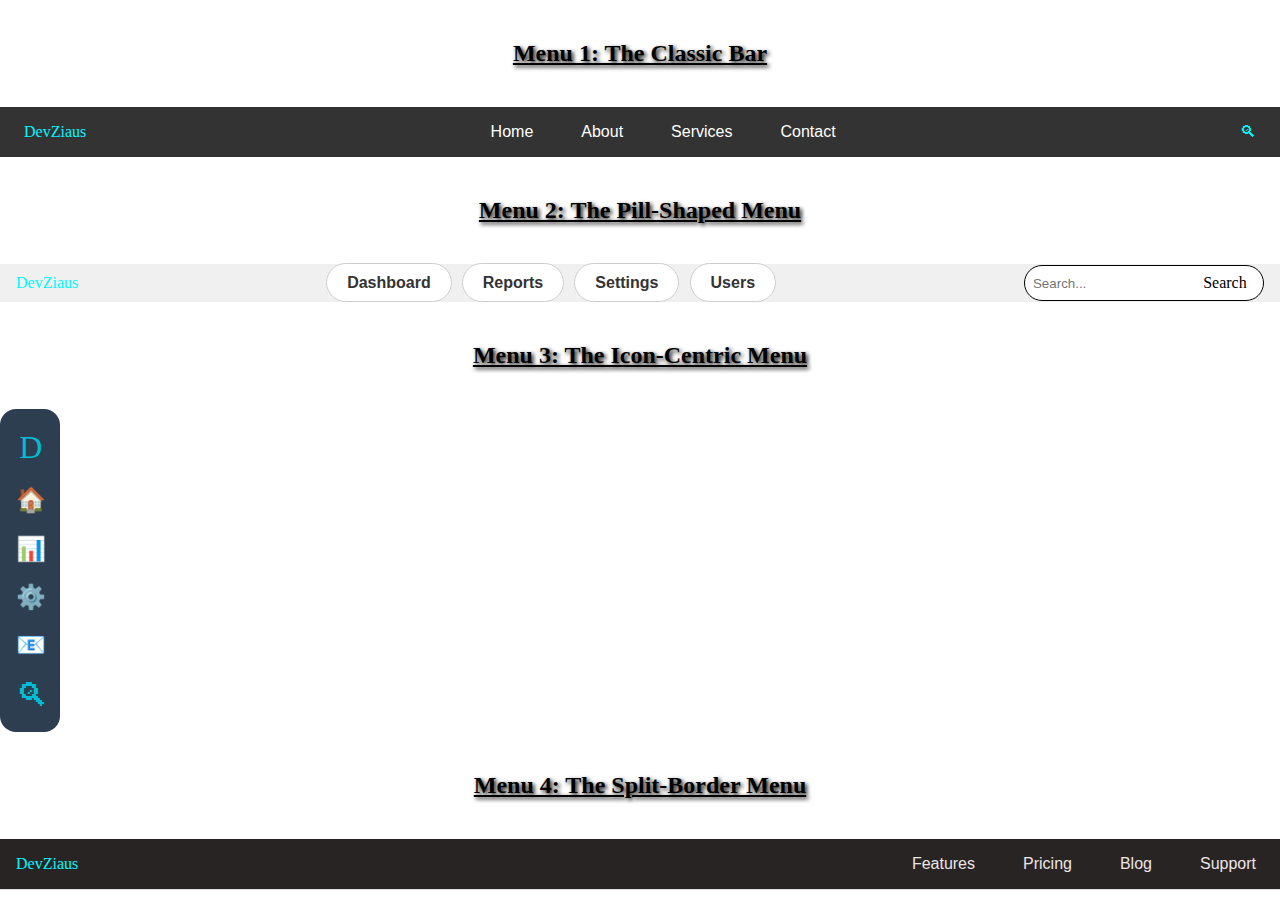
<file: tasks/css/task-02-nav-menus/index.html>
<!DOCTYPE html>
<html lang="en">
<head>
    <meta charset="UTF-8">
    <meta name="viewport" content="width=device-width, initial-scale=1.0">
    <link rel="stylesheet" href="styles.css">
    <title>4 Different Styled Nav Menus</title>
</head>
<body>
    <h2>Menu 1: The Classic Bar</h2>
    <nav class="classic-bar-nav">
        <div class="logo"><a href="/">DevZiaus</a></div>
        <ul>
            <li><a href="#">Home</a></li>
            <li><a href="#">About</a></li>
            <li><a href="#">Services</a></li>
            <li><a href="#">Contact</a></li>
        </ul>
        <div class="search">🔍︎</div>
    </nav>

    <h2>Menu 2: The Pill-Shaped Menu</h2>
    <nav class="pill-menu-nav">
        <div class="logo"><a href="/">DevZiaus</a></div>
        <ul>
            <li><a href="#">Dashboard</a></li>
            <li><a href="#">Reports</a></li>
            <li><a href="#">Settings</a></li>
            <li><a href="#">Users</a></li>
        </ul>

        <form class="search"><input type="text" id="search" placeholder="Search...">
            <label for="search">Search</label>
        </form>
    </nav>

    <h2>Menu 3: The Icon-Centric Menu</h2>
    <nav class="icon-centric-nav">
        <div class="logo"><a href="/"><span class="icon">D</span><span class="text">evZiaus</span></a></div>
        <ul>
            <li><a href="#"><span class="icon">🏠</span> <span class="text">Home</span></a></li>
            <li><a href="#"><span class="icon">📊</span> <span class="text">Analytics</span></a></li>
            <li><a href="#"><span class="icon">⚙️</span> <span class="text">Settings</span></a></li>
            <li><a href="#"><span class="icon">📧</span> <span class="text">Messages</span></a></li>
        </ul>
        <form class="search">
            <label for="search" class="icon">🔍︎</label>
            <input class="text" id="search" type="text" placeholder="Search...">
        </form>
    </nav>

    <h2>Menu 4: The Split-Border Menu</h2>
    <nav class="split-border-nav">
        <div class="logo"><a href="/">DevZiaus</a></div>
        <!-- <div class="search">🔍︎</div> -->
        <ul>
            <li><a href="#">Features</a></li>
            <li><a href="#">Pricing</a></li>
            <li><a href="#">Blog</a></li>
            <li><a href="#">Support</a></li>
        </ul>
    </nav>
</body>
</html>
</file>
<file: tasks/css/task-02-nav-menus/styles.css>
:root {
      --font-size-base: 16px;
    }


* {
    margin: 0;
    padding: 0;
    box-sizing: border-box;
}

h2 {
    text-align: center;
    text-shadow: 2px 2px 4px #000000;
    text-decoration: underline;
    margin: 2.5rem 0;
}

/***************/
/* Classic Bar */
/***************/
/* General reset for the nav */
.classic-bar-nav {
    display: flex;
    background-color: #333;
    align-items: center;
    justify-content: space-between;
}

.classic-bar-nav .logo a {
    text-decoration: none;
    color: #00f7ff;
    transition: color ease-in-out .3s;
    padding-left: 1.5rem;
}

.classic-bar-nav ul {
  list-style: none;
  padding: 0;
  margin: 0;
  display: flex;
}

.classic-bar-nav li {
  margin: 0;
}

.classic-bar-nav ul li a {
  display: block;
  padding: 1rem 1.5rem;
  text-decoration: none;
  color: white;
  font-family: Arial, sans-serif;
  position: relative;
  transition: color ease-in-out 0.3s;
}

.classic-bar-nav .search {
    color: #00f7ff;
    transition: color ease-in-out .3s;
    padding-right: 1.5rem;
    cursor: pointer;
    transition: color ease-in-out .3s;
}

/* --- Hover Effect --- */

.classic-bar-nav .logo a:hover {
    color: #ffae00;
}

.classic-bar-nav a::after {
  content: '';
  position: absolute;
  bottom: 0;
  left: 0;
  width: 100%;
  height: 3px;
  background-color: #00bcd4;
  transform: scaleX(0);
  transform-origin: bottom right;
  transition: transform 0.3s ease-out;
}

.classic-bar-nav ul li a:hover {
  color: #00bcd4;
}

.classic-bar-nav ul li a:hover::after {
  transform: scaleX(1);
  transform-origin: bottom left;
}

.classic-bar-nav .search:hover {
    color: #ffae00;
}


/*********************/
/* Pill Shaped Menu */
/*******************/
.pill-menu-nav {
    display: flex;
    align-items: center;
    justify-content: space-between;
    background-color: #f0f0f0;
}

.pill-menu-nav .logo a {
    text-decoration: none;
    color: #00f7ff;
    transition: color ease-in-out .3s;
    padding-left: 1rem;
}

.pill-menu-nav .search {
    display: flex;
    align-items: center;
    position: relative;
    padding-right: 1rem;
}

.pill-menu-nav .search input {
    border-radius: 1.5rem;
    height: 2.2rem;
    width: 15rem;
    padding: .5rem;
    border: 1px solid #000000;
    transition: border-color 0.3s, box-shadow 0.3s;
}

.pill-menu-nav .search label {
    position: absolute;
    left: 70%;
    cursor: pointer;
    transition: color ease-in-out .3s;
}

.pill-menu-nav ul {
  display: flex;
  gap: 0.63rem;
  padding: 0.63rem;
  list-style-type: none;
}

.pill-menu-nav ul li a {
  text-decoration: none;
  color: #333;
  padding: 0.63rem 1.25rem;
  border-radius: 1.5rem;
  background-color: white;
  border: 1px solid #ccc;
  font-family: 'Segoe UI', Tahoma, Geneva, Verdana, sans-serif;
  font-weight: 600;
  transition: background-color 0.4s, color 0.4s;
}

/* --- Hover Effect --- */

.pill-menu-nav .logo a:hover {
    color: #ff6347;
}

.pill-menu-nav .search:hover input {
    border-color: #ff6347;
    box-shadow: 0 0 0 4px rgba(255,99,71,0.08);
}

.pill-menu-nav .search label:hover {
    color: #ff6347;
}

.pill-menu-nav ul li a:hover {
  background-color: #ff6347;
  color: white;
  border-color: #ff6347;
  box-shadow: 0 .25rem .5rem rgba(0, 0, 0, 0.1);
}

/**********************/
/* Icon Centric Menu */
/********************/
.icon-centric-nav {
  width: 3.75rem;
  display: flex;
  flex-direction: column;
  background-color: #2c3e50;
  padding: .63rem 0;
  transition: width 0.3s;
  border-radius: 1rem;
}

.icon-centric-nav a {
  display: flex;
  align-items: center;
  padding: .63rem 1rem;
  text-decoration: none;
  color: white;
  overflow: hidden;
  white-space: nowrap;
}

.icon-centric-nav .icon {
  font-size: 1.5rem;
  margin-right: 1rem;
}

.icon-centric-nav .logo .icon,
.icon-centric-nav .search .icon{
    margin-left: 0.2rem;
    color: #00bcd4;
    font-size: 2rem;
    transition: color linear .3s;
}

.icon-centric-nav .logo .text {
    margin-left: -1rem;
    color: #00bcd4;
}

.icon-centric-nav .logo .text {
  transform: translateX(-100%);
  opacity: 0;
  transition: transform 0.3s, opacity 0.3s, color 0.3s, font-size 0.3s;
  font-size: 1rem;
}

.icon-centric-nav .text {
  transform: translateX(-100%);
  opacity: 0;
  transition: transform 0.3s, opacity 0.3s;
  font-family: sans-serif;
}

.icon-centric-nav .search {
    display: flex;
    /* align-items: center; */
    position: relative;
    padding: .5rem 0;
}

.icon-centric-nav .search .icon {
    margin-left: 1rem;
    cursor: pointer;
}

.icon-centric-nav .search .text {
   border-radius: 1.5rem;
    height: 2.2rem;
    width: 9.5rem;
    padding: .5rem 1rem;
    border: 1px solid #000000;
    transform: translateX(-100%);
    opacity: 0;
    transition: transform 0.3s ease, opacity 0.3s ease, border-color 0.3s, box-shadow 0.3s;
    font-size: 1rem;
    background: white;
}

/* --- Hover Effect --- */

.icon-centric-nav a:hover .text {
  transform: translateX(0);
  opacity: 1;
}

.icon-centric-nav:hover {
  width: 12.5rem;
}

.icon-centric-nav:hover .icon-centric-nav .logo {
    color: #f39c12;
}

.icon-centric-nav:hover .logo .icon,
.icon-centric-nav:hover .logo .text {
  transform: translateX(0);
  opacity: 1;
  color: #f39c12;
  font-size: 2rem;
  align-self: baseline;
}

.icon-centric-nav:hover .logo .text {
    font-size: 1.5rem;
}

.icon-centric-nav a:hover {
  background-color: #34495e;
}

/* .icon-centric-nav:hover .search .icon, */
.icon-centric-nav .search .icon:hover {
  color: #f39c12;
}

.icon-centric-nav .search:hover .text {
  transform: translateX(0);
  opacity: 1;
  border-color: #f39c12;
  box-shadow: 0 0 0 4px rgba(255,99,71,0.08);
  margin-left: -1rem;
}

/**********************/
/* Split Border Menu */
/********************/
.split-border-nav {
    display: flex;
    justify-content: space-between;
    align-items: center;
    background-color: #292424;
    border-bottom: 1px solid #ddd;
}

.split-border-nav .logo a {
    text-decoration: none;
    color: #00f7ff;
    transition: color ease-in-out .3s;
    padding-left: 1rem;
}

.split-border-nav ul {
  list-style: none;
  padding: 0;
  margin: 0;
  display: flex;
}

.split-border-nav ul li a {
  display: block;
  padding: 1rem 1.5rem;
  text-decoration: none;
  color: #ece5e5;
  font-family: 'Helvetica Neue', Helvetica, sans-serif;
  font-weight: 500;
  position: relative;
  overflow: hidden;
  z-index: 1;
}

/* .split-border-nav .search {
    color: #00f7ff;
    transition: color ease-in-out .3s;
    padding-right: 1.5rem;
    cursor: pointer;
    transition: color ease-in-out .3s;
} */

/* --- Hover Effect --- */

.split-border-nav .logo a:hover {
    color: #f39c12;
}

/* The 'border' that expands will be two pseudo-elements */
.split-border-nav ul li a::before,
.split-border-nav ul li a::after {
  content: '';
  position: absolute;
  left: 0;
  width: 100%;
  height: 0;
  background-color: #f39c12;
  transition: height 0.3s ease-out, top 0.3s ease-out;
  z-index: -1;
}

/* Top border */
.split-border-nav ul li a::before {
  top: 0;
}

/* Bottom border */
.split-border-nav ul li a::after {
  bottom: 0;
}

.split-border-nav ul li a:hover {
  color: #00f7ff;
}

/* On hover, make both borders expand to half the height */
.split-border-nav a:hover::before,
.split-border-nav a:hover::after {
  height: 50%;
}

/* On hover, move the top border down */
.split-border-nav a:hover::before {
  top: 0;
}

/* On hover, move the bottom border up */
.split-border-nav a:hover::after {
  bottom: 0;
}

/* .split-border-nav .search:hover {
    color: #f39c12;
} */
</file>
